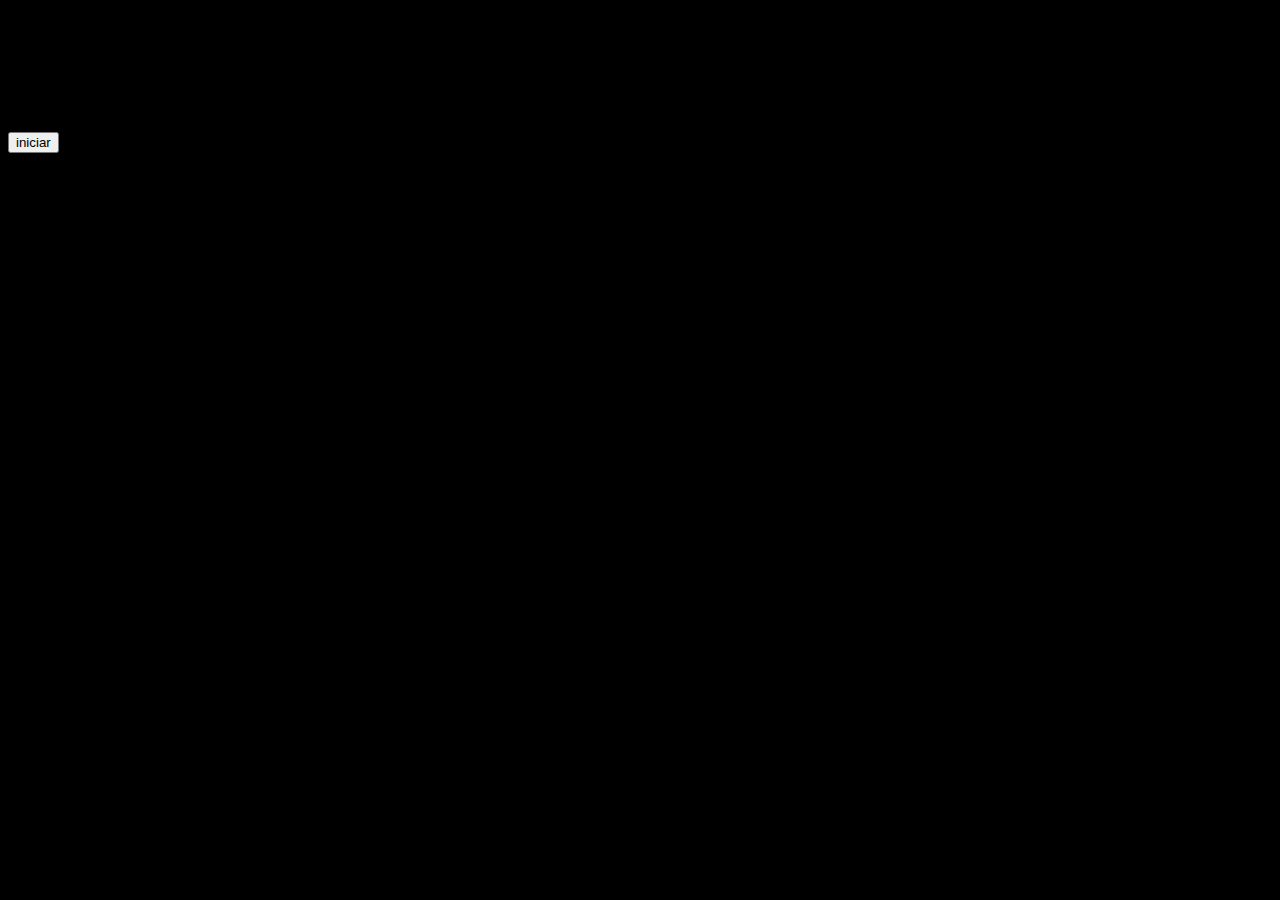
<file: index.html>
<!DOCTYPE html>
<html lang="es">

<head>
    <meta charset="UTF-8">
    <meta name="viewport" content="width=device-width, initial-scale=1.0">
    <title>Portafolio</title>
    <link rel="stylesheet" href="./css/style.css">
    <link rel="icon" href="./storage/icono.png" type="image/x-icon">
</head>

<body id="particles-js">
    <div class="div_botton">
        <h1 class="cursor typewriter-animation">Bienvenido a mi portafolio.</h1>
        <p>Un lugar donde comparto lo que he aprendido, creado y disfrutado programando.</p>
        <br>
        <a href="./index/portafolio.html"> <button id="boton"> iniciar </button> </a> 
    </div>

</body>

<script src="http://falconmasters.com/demos/particulas/particles.min.js"></script>
<script src="http://falconmasters.com/demos/particulas/particulas.js"></script>
<script src="./js/script.js"></script>

</html>
</file>
<file: css/style.css>
html {
    background-color: black;
}
</file>
